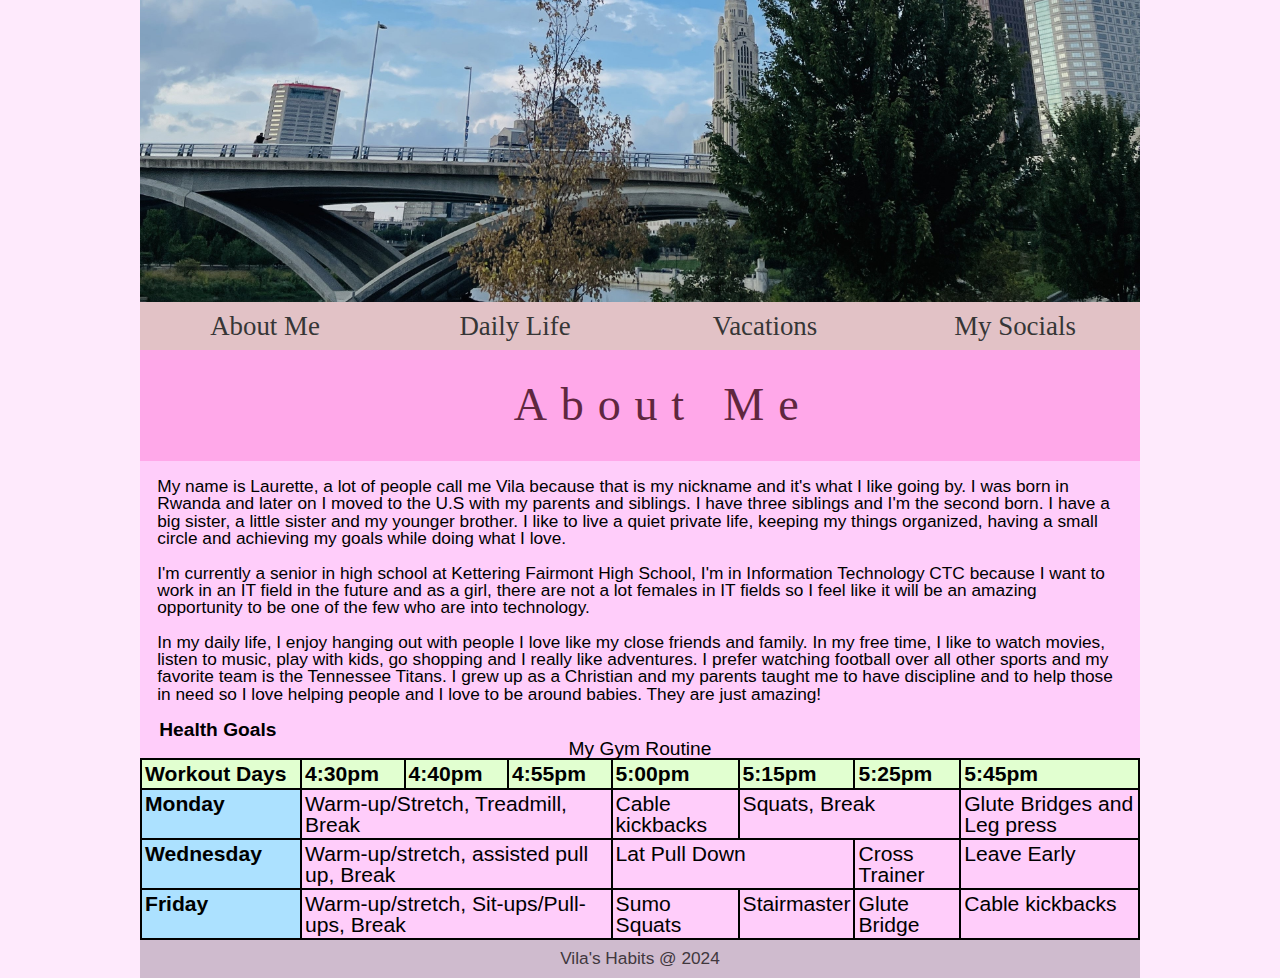
<file: index.html>
<!DOCTYPE html>
<html lang="en">

<head>

    <meta charset="utf-8" />
    <meta name="keywords" />
    <title>Vila Habits</title>
    <link href="css/fp_reset.css" rel="stylesheet" />
    <link href="css/fp_about.css" rel="stylesheet" />
    <link href="css/fp_daily.css" rel="stylesheet" />
    <link href="css/fp_vacations.css" rel="stylesheet" />
    <link href="css/fp_vac.css" rel="stylesheet" />

</head>

<body>
    <header>
        <img src="Images/Columbus header img.jpg" alt="Vila Habits" />
        <nav class="horizontalNavigation">
            <ul>
                <li><a href="index.html">About Me</a></li>
                <li><a href="dailylife.html">Daily Life</a></li>
                <li><a href="vacations.html">Vacations</a></li>
                <li><a href="socials.html">My Socials</a></li>
            </ul>
        </nav>
        <h1>About Me</h1>
    </header>

    <article>
        <p>My name is Laurette, a lot of people call me Vila because that is my nickname and it's what I like
            going by. I was born in Rwanda and later on I moved to the U.S with my parents and siblings. I have three
            siblings and I'm the second born. I have a big sister, a little sister and my younger brother. I like to
            live a quiet private life, keeping my things organized, having a small circle and achieving my goals while
            doing what I love.</p>

        <p>I'm currently a senior in high school at Kettering Fairmont High School, I'm in Information Technology CTC
            because I want to work in an IT field in the future and as a girl, there are not a lot females in IT fields
            so I feel like it will be an amazing opportunity to be one of the few who are into technology.</p>

        <p>In my daily life, I enjoy hanging out with people I love like my close friends and family.
            In my free time, I like to watch movies, listen to music, play with kids, go shopping and I really like
            adventures. I prefer watching football over all other sports and my favorite team is the Tennessee Titans. I
            grew up as a Christian and my parents taught me to have discipline and to help those in need so I love
            helping people and I love to be around babies. They are just amazing!</p>

    </article>
    <h1>Health Goals</h1>
    <table>
        <caption>My Gym Routine</caption>
        <colgroup>
            <col id="firstCol">
            <col id="hourCols" span="9">
        </colgroup>
        <thead>
            <tr>
                <th>Workout Days</th>
                <th>4:30pm</th>
                <th>4:40pm</th>
                <th>4:55pm</th>
                <th>5:00pm</th>
                <th>5:15pm</th>
                <th>5:25pm</th>
                <th>5:45pm</th>
            </tr>
        </thead>
        <tbody>
            <tr>
                <th>Monday</th>
                <td colspan="3">Warm-up/Stretch, Treadmill, Break</td>
                <td>Cable kickbacks</td>
                <td colspan="2">Squats, Break</td>
                <td>Glute Bridges and Leg press</td>
            </tr>
            <tr>
                <th>Wednesday</th>
                <td colspan="3">Warm-up/stretch, assisted pull up, Break</td>
                <td colspan="2">Lat Pull Down</td>
                <td>Cross Trainer</td>
                <td>Leave Early</td>
            </tr>
            <tr>
                <th>Friday</th>
                <td colspan="3">Warm-up/stretch, Sit-ups/Pull-ups, Break</td>
                <td>Sumo Squats</td>
                <td>Stairmaster</td>
                <td>Glute Bridge</td>
                <td>Cable kickbacks</td>
            </tr>
        </tbody>
    </table>
    <footer>
        Vila's Habits @ 2024
    </footer>
</body>

</html>
</file>
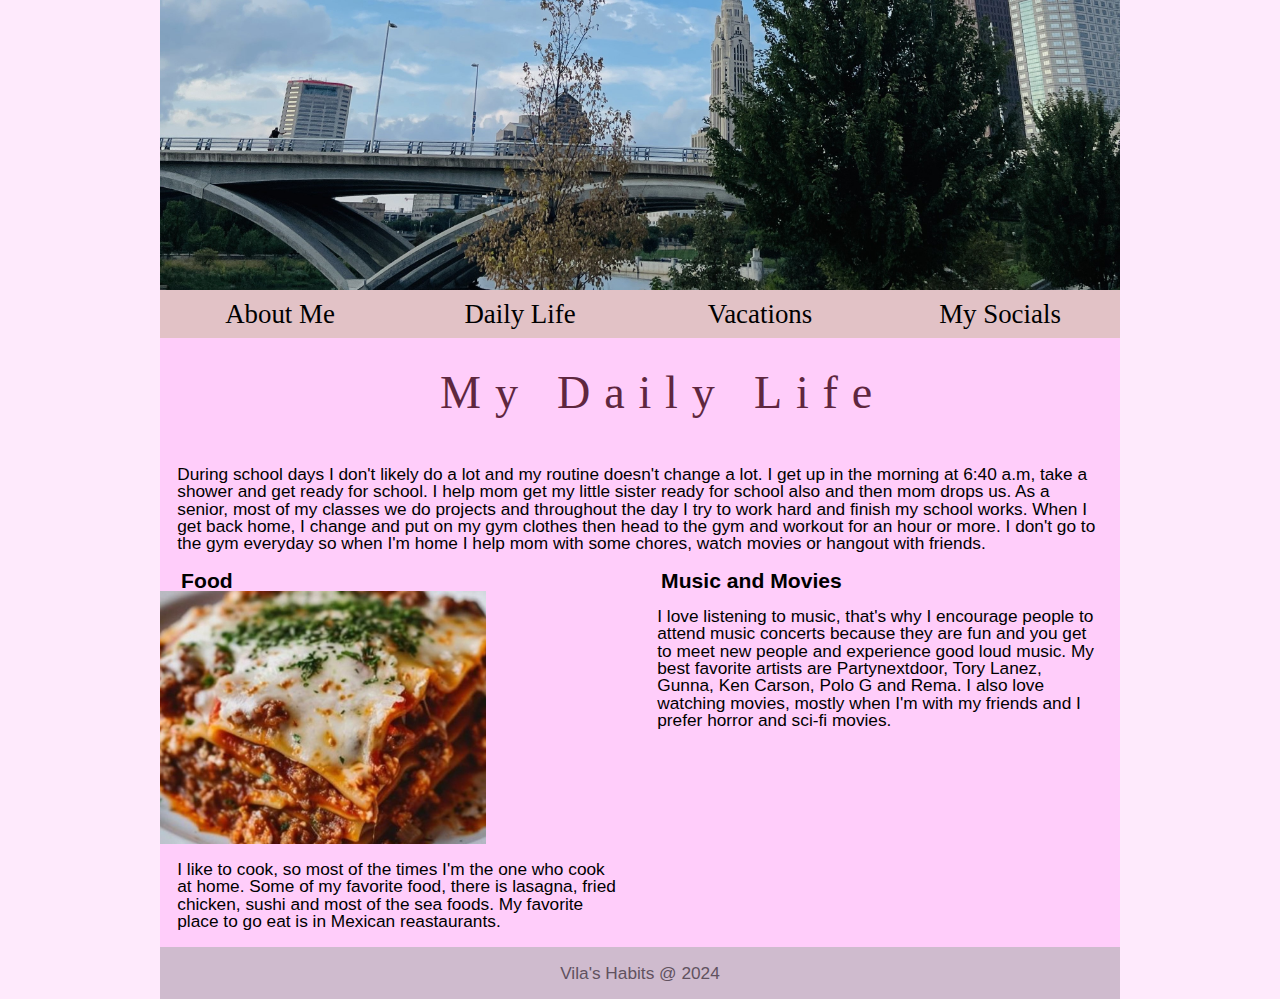
<file: dailylife.html>
<!DOCTYPE html>
<html lang="en">

<head>

   <meta charset="utf-8" />
   <title>My Daily Life</title>
   <link href="css/fp_reset.css" rel="stylesheet" />
   <link href="css/fp_daily.css" rel="stylesheet" />
   <link href="css/fp_grids.css" rel="stylesheet" />

</head>

<body>
   <header>
      <img src="Images/Columbus header img.jpg" alt="Vila Habits" />
      <nav class="horizontalNavigation">
          <ul>
              <li><a href="index.html">About Me</a></li>
              <li><a href="dailylife.html">Daily Life</a></li>
              <li><a href="vacations.html">Vacations</a></li>
              <li><a href="socials.html">My Socials</a></li>
          </ul>
      </nav>
      <h1>My Daily Life</h1>
   </header>

   <article>
      <p>
         During school days I don't likely do a lot and my routine doesn't change a lot. I get up in the morning at 6:40
         a.m, take a shower and get ready for school. I help mom get my little sister ready for school also and then mom
         drops us.
         As a senior, most of my classes we do projects and throughout the day I try to work hard and finish my school
         works.
         When I get back home, I change and put on my gym clothes then head to the gym and workout for an hour or more.
         I don't
         go to the gym everyday so when I'm home I help mom with some chores, watch movies or hangout with friends.
      </p>
   </article>

   <section>
      <article>
         <h1>Food</h1>
         <img src="Images/Lasagna.jpg" />
         <p>I like to cook, so most of the times I'm the one who cook at home. Some of my favorite food, there is
            lasagna, fried chicken, sushi and most of the sea foods. My favorite place to go eat is in Mexican
            reastaurants.</p>
      </article>
      <article>
         <h1>Music and Movies</h1>
         <p>I love listening to music, that's why I encourage people to attend music concerts because they are fun and
            you get to meet new people and experience good loud music. My best favorite artists are Partynextdoor, Tory
            Lanez, Gunna, Ken Carson, Polo G and Rema. I also love watching movies, mostly when I'm with my friends and
            I prefer horror and sci-fi movies.</p>
         <iframe src="https://www.youtube.com/embed/P0qXeyqqJz4?si=IPW_Bu2avpl54lBl"
            title="YouTube video player" frameborder="0"
            allow="accelerometer; autoplay; clipboard-write; encrypted-media; gyroscope; picture-in-picture; web-share"
            referrerpolicy="strict-origin-when-cross-origin" allowfullscreen></iframe>
      </article>
   </section>

   <footer>
      Vila's Habits @ 2024
   </footer>
</body>

</html>
</file>
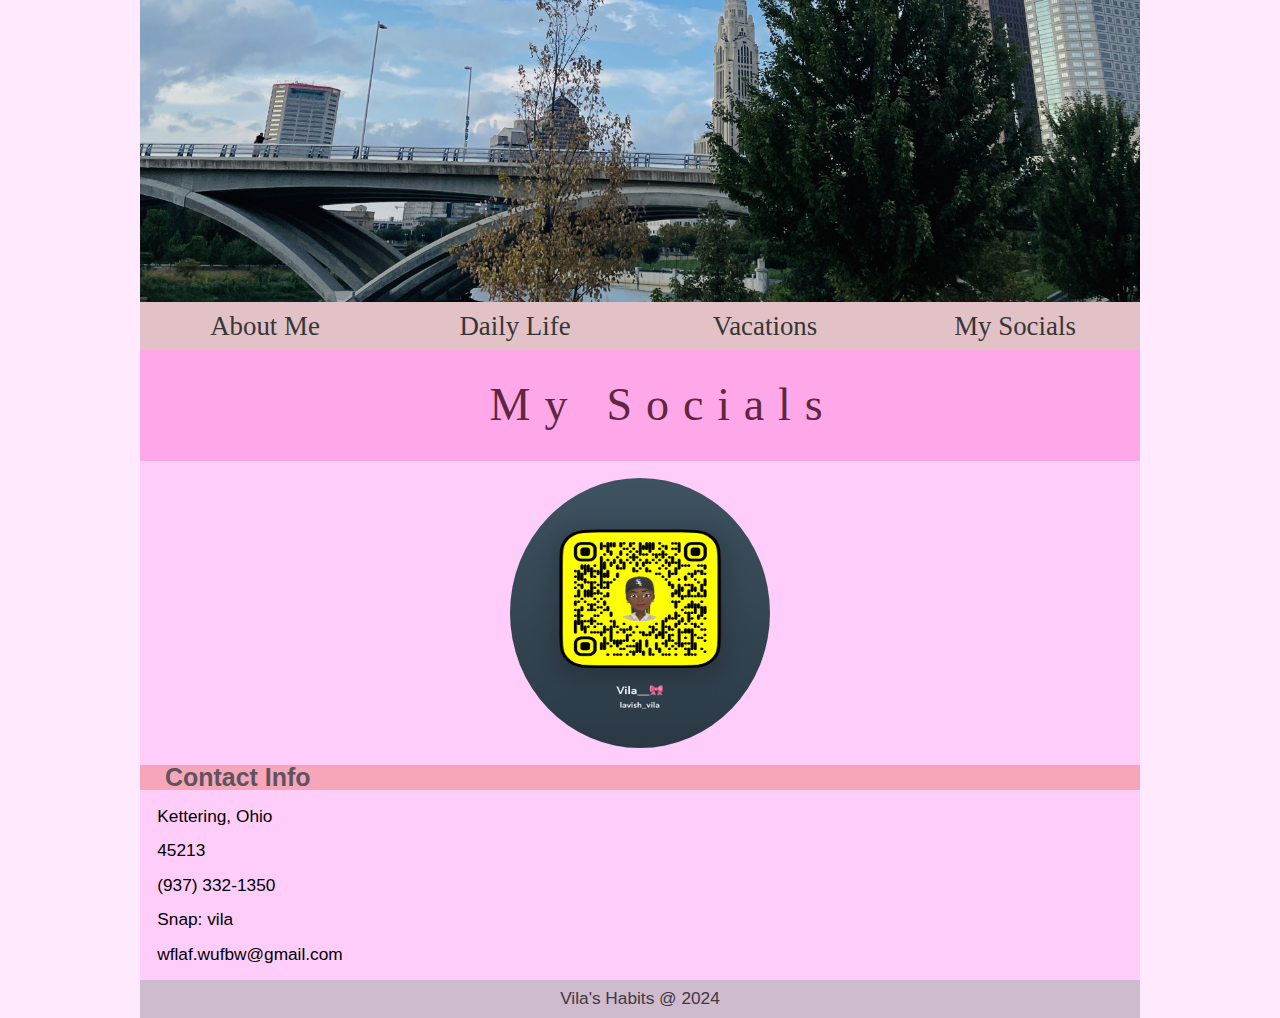
<file: socials.html>
<!DOCTYPE html>
<html lang="en">

<head>

    <meta charset="utf-8" />
    <meta name="keywords" />
    <title>Socials</title>
    <link href="css/fp_reset.css" rel="stylesheet" />
    <link href="css/fp_about.css" rel="stylesheet" />
    <link href="css/fp_daily.css" rel="stylesheet" />
    <link href="css/fp_vacations.css" rel="stylesheet" />
    <link href="css/fp_vac.css" rel="stylesheet" />

</head>

<body>
    <header>
        <img src="Images/Columbus header img.jpg" alt="Vila Habits" />
        <nav class="horizontalNavigation">
            <ul>
                <li><a href="index.html">About Me</a></li>
                <li><a href="dailylife.html">Daily Life</a></li>
                <li><a href="vacations.html">Vacations</a></li>
                <li><a href="socials.html">My Socials</a></li>
            </ul>
        </nav>
        <h1>My Socials</h1>
    </header>

    <article>
        <p><img src="Images/Snap.jpg" id="snapchat"></p>

    </article>
    <section id="contactInfo">
        <h1>Contact Info</h1>
        <p>Kettering, Ohio<br /> </p>
        <p> 45213 </p>
        <p> (937) 332-1350 </p>
        <p> Snap: vila </p>
        <p> wflaf.wufbw@gmail.com </p>
    </section>
    <footer>
        Vila's Habits @ 2024
    </footer>
</body>

</html>
</file>
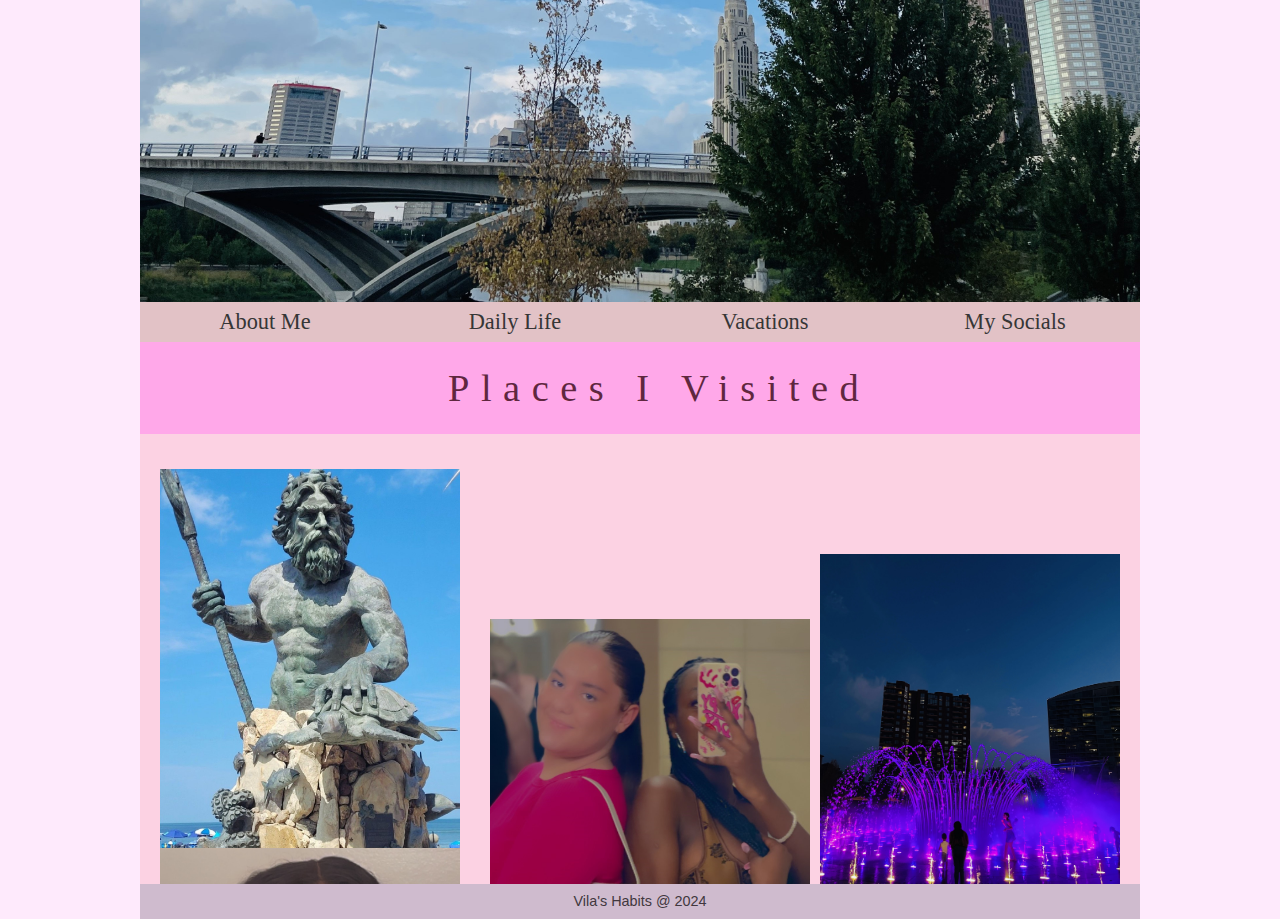
<file: vacations.html>
<!DOCTYPE html>
<html lang="en">

<head>

   <meta charset="utf-8" />
   <title>Places I Visited</title>
   <link href="css/fp_reset.css" rel="stylesheet" />
   <link href="css/fp_vacations.css" rel="stylesheet" />
   <link href="css/fp_vac.css" rel="stylesheet" />

</head>


<body>
   <header>
      <img src="Images/Columbus header img.jpg" alt="Vila Habits" />
      <nav class="horizontalNavigation">
          <ul>
              <li><a href="index.html">About Me</a></li>
              <li><a href="dailylife.html">Daily Life</a></li>
              <li><a href="vacations.html">Vacations</a></li>
              <li><a href="socials.html">My Socials</a></li>
          </ul>
      </nav>
      <h1>Places I Visited</h1>
   </header>

   <main id="infographic">
      <div id="info1" class="infobox">
         <img src="Images/Virginia.jpg" />
         <img src="Images/Me 1.JPG" />
         <img src="Images/Night view.jpg" />
         <p>I went with my family and we had so much fun, we spent five days there. There was an amusement park and we
            went on some of the rides.</p>
      </div>

      <div id="info2" class="infobox">
         <img src="Images/El.jpg" />
         <img src="Images/Foundry 2.jpg" />
         <p>This was in July 26th, it was my birthday and I went on a dinner with my girls. It was so awesome and we
            went to different places.</p>
      </div>

      <div id="info3" class="infobox">
         <img src="Images/Downtown.jpg" />
         <img src="Images/Sunset.jpg" />
         <p>I was with my boy bestfriend and other of our friends who live in Columbus, we went to visit them and we
            stayed in a hotel, we went to different restaurants and we spent two weeks there. For people who like to
            travel here are some places you can visit. <a href="https://travel.usnews.com/rankings/worlds-best-vacations/" > Places to Visit</a></p>
      </div>
   </main>
   <footer>
      Vila's Habits @ 2024
   </footer>
</body>

</html>
</file>
<file: css/fp_about.css>
@charset "utf-8";



/* Body Header Styles */
body>header>img {
   display: block;
   width: 50%;
}

p>img {
   border-radius: 60%;
   width: 260px;
   height: 270px;
}

#snapchat {
   margin-left: auto;
   margin-right: auto;
   text-align: center;
}

body>header>nav.horizontalNavigation li {
   width: 20%;
}

body {
font-size: 1.1em;
}

/* Horizontal Navigation Styles */
nav.horizontalNavigation li {
   display: block;
   float: left;
}

nav.horizontalNavigation a {
   display: block;
   text-align: center;
}

/* Table Styles */

table {
   border: 30px black;
   border-collapse: collapse;
}

th,
td {
   border: 2px solid rgb(0, 0, 0);
   padding: 3px;
   text-align: left;
   vertical-align: top;
   font-size: 1.1em;
}

caption {
   caption-side: top;
   text-align: center;
   font-size: 1em;
}

table col#firstCol {
   background-color: rgb(172, 225, 255);
   width: 160px;
}

table thead {
   background-color: rgb(225, 255, 208);
}

/* Footer Styles */
footer {
   background-color: rgb(207, 187, 206);
   clear: left;
   text-align: center;
}

footer::after {
   clear: both;
   content: "";
   display: table;
}

footer>nav.verticalNavigation {
   float: left;
   width: 22%;
}

footer>section#contactInfo {
   float: left;
   width: 34%;
}
</file>
<file: css/fp_daily.css>
@charset "utf-8";

@font-face {
	font-family: new romantics;
	src: url(../Fonts/new_romantics.zip) format('zip'),
	     url(../Fonts/laurasia.zip) format('zip');
}


/* HTML and Body Styles */
html {
    background-color: rgba(254, 222, 251, 0.63); 	
 }
 
 /* Page Body Styles */
 body {
   margin-left: auto;
   margin-right: auto;
   width: 95%;
   max-width: 960px;
   min-width: 640px;
   background-color: rgb(255, 205, 250);  
   font-family: Arial, sans-serif;
   font-size: 1.2em;
 }
 
/* Page Header Styles */

 body > header > img {
   display: block;
   width: 100%;
}

body > header > nav.horizontalNavigation li {
   width: 25%;
}

/* Horizontal Navigation List Styles */

nav.horizontalNavigation > ul > li {
   display: block;
   float: left;
}

nav.horizontalNavigation a {
   background-color: rgb(226, 194, 198);
   display: block;
   font-family: new romantics;
   font-size: 1.4em;
   line-height: 1.8em;
   text-align: center;
} 

nav.horizontalNavigation a:link, 
nav.horizontalNavigation a:visited {
   color: rgb(0, 0, 0);
}

nav.horizontalNavigation a:hover, 
nav.horizontalNavigation a:active {
   background-color: rgb(245, 167, 185);
} 

/* Heading Styles */
h1 {
   text-indent: 1em;
}

body > header h1 {
   font-size: 2.4em;
   line-height: 2.4em;
   font-family: new romantics;
   letter-spacing: 0.3em;
   text-align: center;
   font-weight: normal;
   color: rgb(95, 39, 63);
}

body > h1 > article, body > section > h1 > article, body > article > section {
   font-family: Arial, sans-serif;
   padding: 0.5em;
}

body > article > h1, body > section > h1 {
   font-size: 1.3em;
   background-color: rgb(245, 167, 185);
   color: rgb(97, 82, 95);
}

section > article > h1 {
   font-size: 1.1em;
}

/* Paragraph Styles */

p {
   margin: 1em;
   font-size: 0.9em;
}

/* Right Column Styles */

iframe {
   display: block;
   width: 80%;
   margin: 10px auto;
}

/* Left Column Styles */

img {
   width: 68%;
   display: block;
}

/* Footer Styles */

footer {
   color: rgb(97, 82, 95);
   background-color: rgb(207, 187, 206);
   font-size: 0.9em;
   padding: 1em 0;
   text-align: center;
}
</file>
<file: css/fp_vacations.css>
@charset "utf-8";

@font-face {
	font-family: new romantics;
	src: url(../Fonts/new_romantics.zip) format('zip'),
	     url(../Fonts/laurasia.zip) format('zip');
}

/* HTML and Body Styles */
html {
   background-color: rgba(254, 222, 251, 0.63); 	
}

/* Page Body Styles */
body {
  margin-left: auto;
  margin-right: auto;
  width: 95%;
  max-width: 1000px;
  min-width: 640px;
  background-color: rgb(255, 205, 250);  
  font-family: Arial, sans-serif;
}

 
/* Page Header Styles */
 body > header > img {
   display: block;
   width: 100%;
}

body > header > nav.horizontalNavigation li {
   width: 25%;
}


body > header > h1 {
   background-color: rgb(255, 168, 233);
   color: rgb(226, 194, 198);
   font-family: new romantics;   
   font-size: 2em;
   font-weight: normal;   
   letter-spacing: 0.1em;   
   line-height: 2em;
   text-align: center;
}

/* Horizontal Navigation List Styles */
nav.horizontalNavigation > ul > li {
   display: block;
   float: left;
}

nav.horizontalNavigation a {
   background-color: rgb(226, 194, 198);
   display: block;
   font-family: new romantics;
   font-size: 1.4em;
   line-height: 1.8em;
   text-align: center;
} 

nav.horizontalNavigation a:link, 
nav.horizontalNavigation a:visited {
   color: rgb(54, 54, 54);
}

nav.horizontalNavigation a:hover, 
nav.horizontalNavigation a:active {
   background-color: rgb(255, 216, 225);
} 

h1 {
   text-indent: 1em;
}

body > header h1 {
   font-size: 2.4em;
   line-height: 2.4em;
   font-family: new romantics;
   letter-spacing: 0.3em;
   text-align: center;
   font-weight: normal;
   color: rgb(95, 39, 63);
}

/* Footer Styles */

footer {
   color: rgb(65, 56, 62);
   background-color: rgb(207, 187, 206);
   font-size: 0.9em;
   padding: 10px 0px;
   text-align: center;
}

/* Main Styles */

main {
   background-color: rgb(252, 210, 227);
   clear: both;
}
 
 /* Infographic Styles */
 
 div.infobox {
    font-size: 0.8em;
 }
 
 div.infobox img {
    display: block;
    width: 100%;
 }
 
 div.infobox p {
    color: rgb(94, 82, 86);
    font-size: 1.2em;	
    margin: 10px 0px;
    text-align: center;
 }
 
 /* First Infographic */
 
 div#info1 {
    width: 30%;
    font-size: 0.9em;
 }
 
 div#info1 p {
    color: rgb(94, 82, 86);
 }
 
 /* Second Infographic */
 
 div#info2 {
    width: 32%;
    font-size: 0.9em;
 }
 
 div#info2 p {
   color: rgb(94, 82, 86);
}

 /* Third Infographic */
 
 div#info3 {
    width: 30%;
    font-size: 1em;
 }
 
 div#info3 p {
   color: rgb(94, 82, 86);
}
</file>
<file: css/fp_vac.css>
/* Main Styles */
main {
    overflow: auto;
    position: relative;
    height: 450px;
    width: 100%;
 }

 /* Infographic Styles */
div.infobox {
    position: absolute;
 }
 
 
 /* First Infographic */
 div#info1 {
    display: block;
    top: 35px;
    left: 2%;
 }
 
 
 /* Second Infographic */
 div#info2 {
    display: block;
    top: 185px;
    left: 35%;
 }
 
 
 /* Third Infographic */
 div#info3 {
    display: block;
    top: 120px;
    left: 68%;
 }
</file>
<file: css/fp_grids.css>
@charset "utf-8";


/* Grid Styles */

body>header {
    grid-row: 1;
    grid-column: 1/-1;
 }

body>article {
    grid-area: intro;
 }

body>aside {
    grid-area: faq;
 }

body>section {
    grid-area: articles;
 }

body>footer {
    grid-area: footer;
 }

/* Grid Styles for Nested Grid */

section {
    display: grid;
    grid-template-columns: repeat(2, 1fr);
 }

section>h1 {
    grid-area: 1/1/2/3;
 }
</file>
